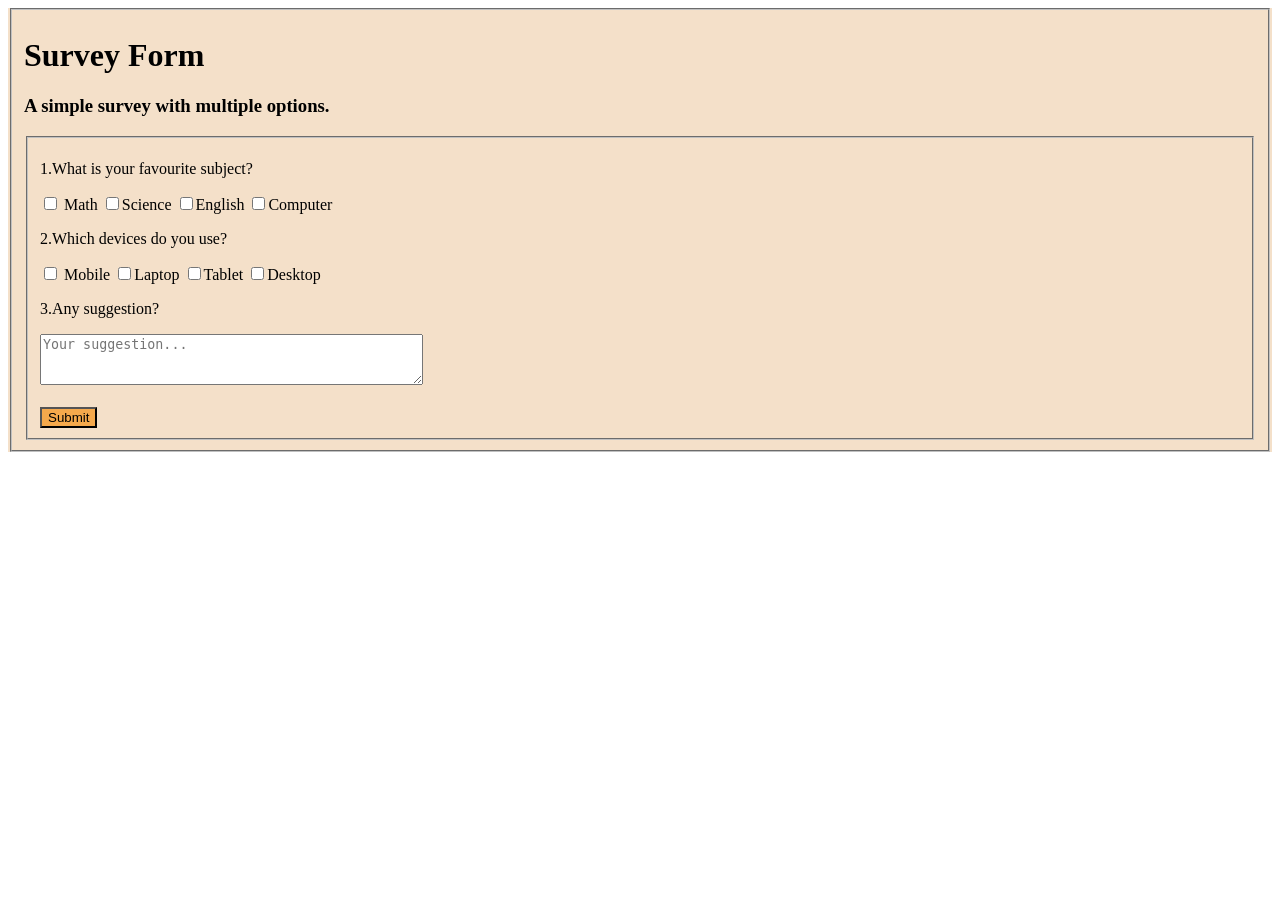
<file: index.html>
<!DOCTYPE html>
<html lang="en">
<head>
    <meta charset="UTF-8">
    <meta name="viewport" content="width=device-width, initial-scale=1.0">
    <title>Document</title>
    <link rel="stylesheet" href="survey.css">
</head>
<body>
    <form action="push">
        <fieldset>
            <h1>Survey Form</h1>
            <h3>A simple survey with multiple options.</h3>
            <fieldset>
                <div>
                <p>1.What is your favourite subject?</p>
                 </div>
                <input type="checkbox" id="Math">
                <label for="subject">Math</label>
                <input type="checkbox">Science
                <input type="checkbox">English
                <input type="checkbox">Computer
                <div>
                <p>2.Which devices do you use?</p>
                 </div>
                <input type="checkbox" id="Mobile">
                <label for="Mobile">Mobile</label>
                <input type="checkbox">Laptop
                <input type="checkbox">Tablet
                <input type="checkbox">Desktop
                <div>
                    <p>3.Any suggestion?</p>
                    <textarea placeholder="Your suggestion..." rows="3" cols="45"></textarea>
                    <br><br>
                </div>
               <input type="submit" style="background-color: rgb(245, 169, 76);" size="230">
            </fieldset>
        </fieldset>
    </form>
</body>
</html>
</file>
<file: survey.css>
form{
    background-color: rgb(244, 224, 201);
}
</file>
